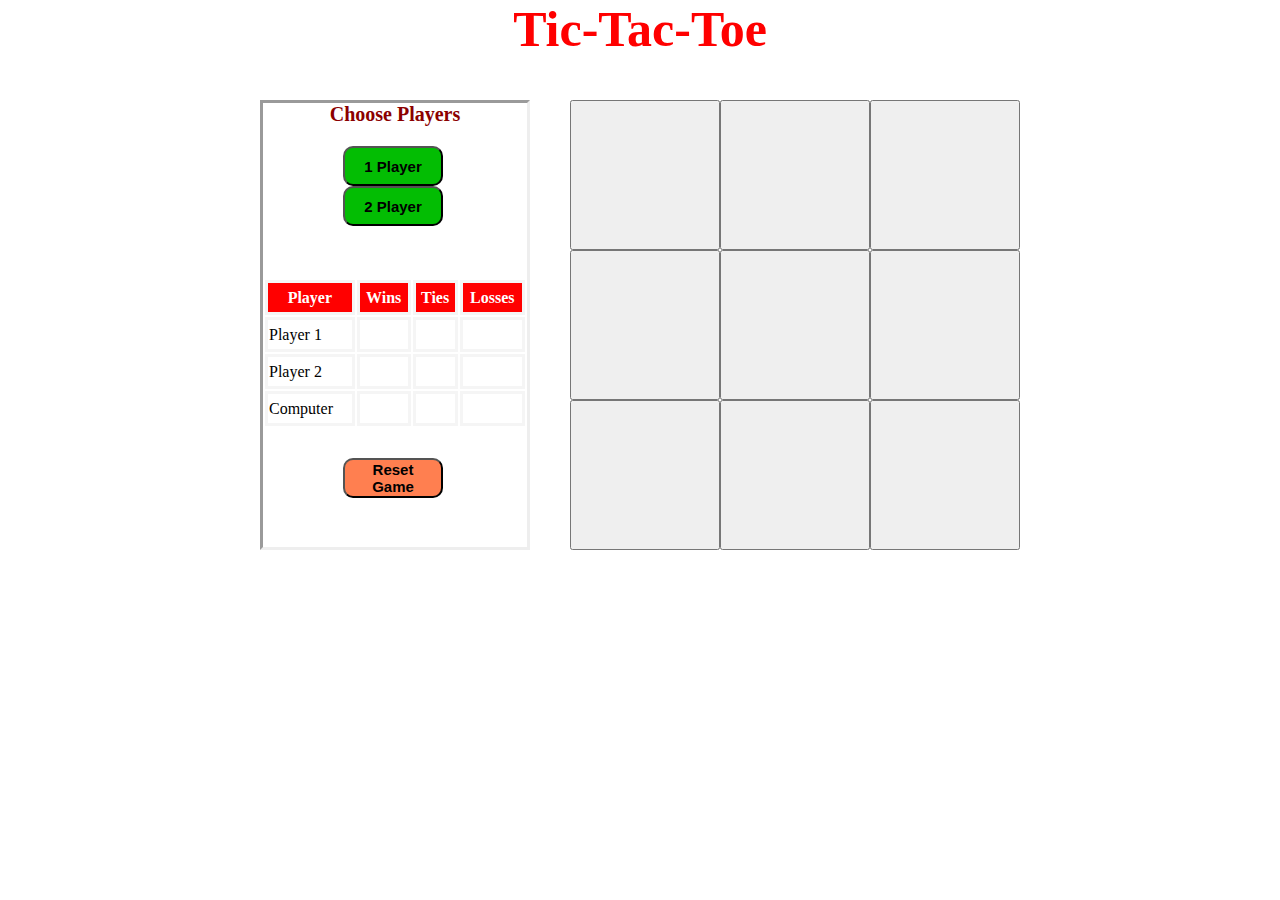
<file: index.html>
<!DOCTYPE html>
<html>
    <head>
        <title>Tic-Tac-Toe</title>
        <link href="style.css" rel="stylesheet" type="text/css">
    </head>

    <body>
        <header>
            <h1>Tic-Tac-Toe</h1>
        </header>

        <div class="two_main_columns">
            <section class="left_column">
                <p>Choose Players</p>
                <ul>
                    <li><button id="playerOne" class="playerbutton">1 Player</button></li>
                    <li><button id="playerTwo" class="playerbutton">2 Player</button></li>
                </ul>
                <br><br>
                <table>
                    <tr>
                        <th>Player</th>
                        <th>Wins</th>
                        <th>Ties</th>
                        <th>Losses</th>
                    </tr>
                    <tr>
                        <td>Player 1</td>
                        <td id="player1Wins"></td>
                        <td id="player1Ties"></td>
                        <td id="player1Losses"></td>
                    </tr>
                    <tr>
                        <td>Player 2</td>
                        <td id="player2Wins"></td>
                        <td id="player2Ties"></td>
                        <td id="player2Losses"></td>
                    </tr>
                    <tr>
                        <td>Computer</td>
                        <td id="computerWins"></td>
                        <td id="computerTies"></td>
                        <td id="computerLosses"></td>
                    </tr>
                </table>
                <button id="reset" class="resetbutton" value="reset">Reset Game</button>
            </section>

            <section class="right_column">
                <iframe id="overlaygif" src="https://giphy.com/embed/1PMVNNKVIL8Ig" width="480" height="360" frameBorder="0" class="giphy-embed" allowFullScreen></iframe>
                <section class="grid_cont">
                    <button id="topleft" class="position" value="topleft"></button>
                    <button id="topmiddle" class="position" value="topmiddle"></button>
                    <button id="topright" class="position" value="topright"></button>
                    <button id="middleleft" class="position" value="middleleft"></button>
                    <button id="middlemiddle" class="position" value="middlemiddle"></button>
                    <button id="middleright" class="position" value="middleright"></button>
                    <button id="bottomleft" class="position" value="bottomleft"></button>
                    <button id="bottommiddle" class="position" value="bottommiddle"></button>
                    <button id="bottomright" class="position" value="bottomright"></button>  
                </section>
                <button id="closeGif">Close Gif</button>
                <p id="turn">Turn: Player 1</p>
                <p id="wrong">Chose another one</p>  
                

            </section>
        </div>
        <div class="backgroundwinner">
            <p id="winner" class="winner">Player 1 wins</p>
        </div>
        <script type="text/javascript" src="./script.js"></script>
    </body>



</html>
</file>
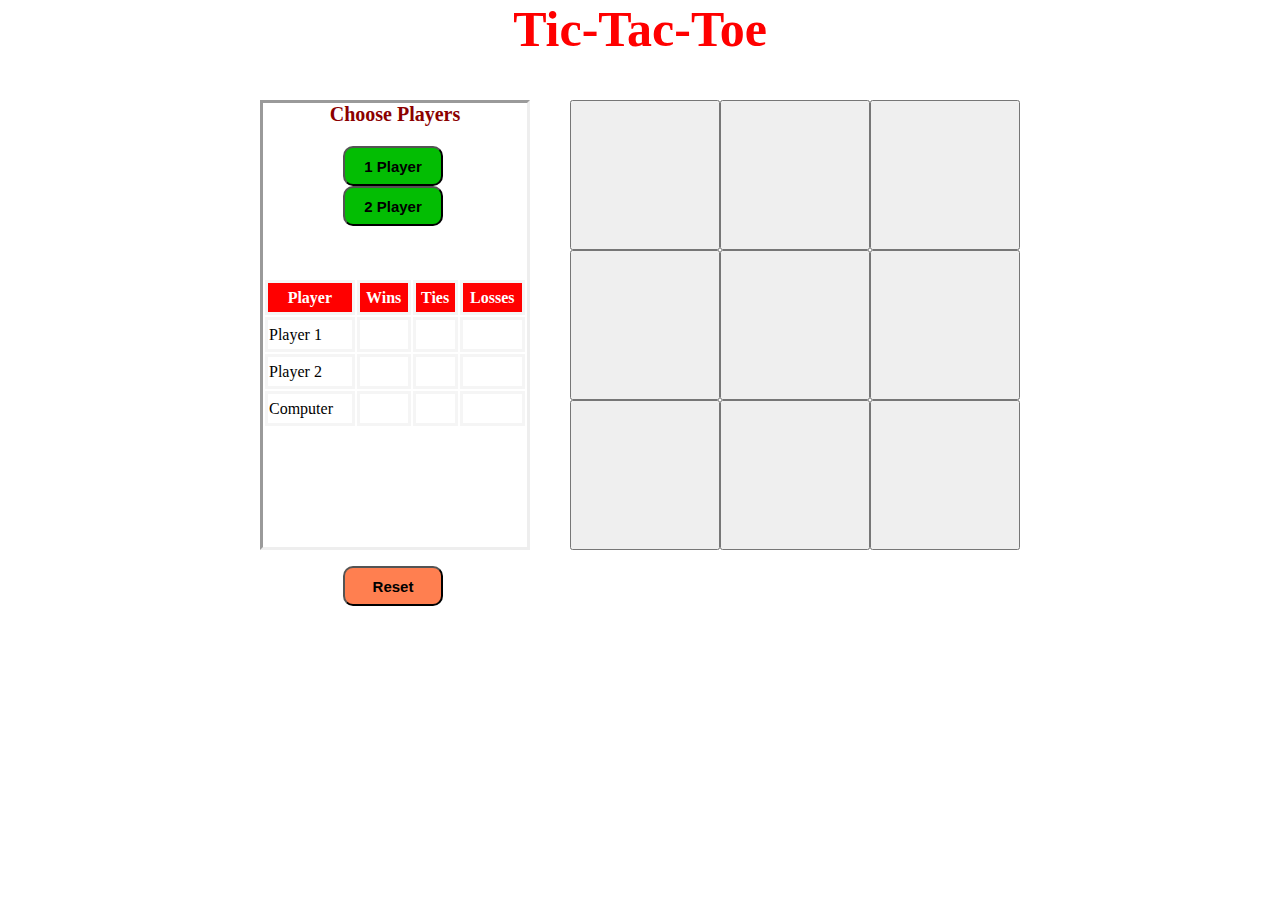
<file: home.html>
<!DOCTYPE html>
<html>
    <head>
        <title>Tic-Tac-Toe</title>
        <link href="style.css" rel="stylesheet" type="text/css">
    </head>

    <body>
        <header>
            <h1>Tic-Tac-Toe</h1>
        </header>

        <div class="two_main_columns">
            <section class="left_column">
                <p>Choose Players</p>
                <ul>
                    <li><button id="playerOne" class="playerbutton">1 Player</button></li>
                    <li><button id="playerTwo" class="playerbutton">2 Player</button></li>
                </ul>
                <br><br>
                <table>
                    <tr>
                        <th>Player</th>
                        <th>Wins</th>
                        <th>Ties</th>
                        <th>Losses</th>
                    </tr>
                    <tr>
                        <td>Player 1</td>
                        <td id="player1Wins"></td>
                        <td id="player1Ties"></td>
                        <td id="player1Losses"></td>
                    </tr>
                    <tr>
                        <td>Player 2</td>
                        <td id="player2Wins"></td>
                        <td id="player2Ties"></td>
                        <td id="player2Losses"></td>
                    </tr>
                    <tr>
                        <td>Computer</td>
                        <td id="computerWins"></td>
                        <td id="computerTies"></td>
                        <td id="computerLosses"></td>
                    </tr>
                </table>
                <br><br><br><br><br><br>
                <button id="reset" class="resetbutton" value="reset">Reset</button>
            </section>

            <section class="right_column">
                <iframe id="overlaygif" src="https://giphy.com/embed/1PMVNNKVIL8Ig" width="480" height="360" frameBorder="0" class="giphy-embed" allowFullScreen></iframe>
                <section class="grid_cont">
                    <button id="topleft" class="position" value="topleft"></button>
                    <button id="topmiddle" class="position" value="topmiddle"></button>
                    <button id="topright" class="position" value="topright"></button>
                    <button id="middleleft" class="position" value="middleleft"></button>
                    <button id="middlemiddle" class="position" value="middlemiddle"></button>
                    <button id="middleright" class="position" value="middleright"></button>
                    <button id="bottomleft" class="position" value="bottomleft"></button>
                    <button id="bottommiddle" class="position" value="bottommiddle"></button>
                    <button id="bottomright" class="position" value="bottomright"></button>  
                </section>
                <button id="closeGif">Close Gif</button>
                <p id="turn">Turn: Player 1</p>
                <p id="wrong">Chose another one</p>  
                

            </section>
        </div>
        <p id="winner" class="winner">Player 1 wins</p>
        <script type="text/javascript" src="./script.js"></script>
    </body>



</html>
</file>
<file: style.css>
*{
    box-sizing: border-box;
}

h1 {
    color: red;
    font-size: 50px;
    font-family: fantasy;
    text-align: center;
    margin: 0;
    padding: 0;
}
header{
    width: 100%;
    height: 70px;
    margin: 0;
    padding: 0;
}
body{
    margin: 0 auto;
    width: 760px;
    height: 650px;  
}

.two_main_columns{
    display: grid;
    grid-template-columns: min-content;
    margin-top: 30px;
}

.left_column{
    width: 270px;
    height: 450px;
    grid-column:270px;
    border-style: inset;
}

.right_column{
    margin: 0;
    padding: 0;
    width: 450px;
    grid-column: 500;
}

.grid_cont {
    display: grid;
    grid-template-columns: repeat(3, 150px);
    justify-items: stretch;
}

ul{
    width: 100%;
    list-style-type: none;
}

li {
    width: 100%;
    margin-left: 40px;
}

.playerbutton, .resetbutton {
    font-size: 15px;
    font-weight: bolder;
    width: 100px;
    height: 40px;
    border-radius: 10px;
}

.playerbutton{
    background-color: rgb(3, 189, 3);
}

.playerbutton:hover{
    background-color: darkgreen;
    color: white;
}

.resetbutton{
    margin-top: 30px;
    margin-left: 80px;
    background-color: coral;
}

.resetbutton:hover{
    margin-top: 30px;
    margin-left: 80px;
    background-color: rgb(176, 55, 11);
    color: white;
}


.position {
    height: 150px;
    font-size: 80px;
    color: red;
}

p{
    margin-top: 0;
    color: darkred;
    font-size: 20px;
    font-family: fantasy;
    text-align: center;
    font-weight: bolder;
}



#wrong, #winner, #turn{
    visibility: hidden;
    /*border-style: solid;
    border-color: blueviolet;*/
    
}

#overlaygif{
    width: 450px;
}
.right_column, .right_column iframe{
    position: relative;
}

.right_column iframe{
    z-index: 101;
}

.right_column iframe:first-child{
    position: absolute;
    margin-top: 30px;
    top: 0;
    left: 0;
    z-index: 100;
    visibility: hidden;
}

#turn{
    font-size: x-large;
}

.winner {
    font-size: xx-large;
    font-weight: bold;
}

.backgroundwinner{
    height: 40px;
    margin-top: -100px;
}

#closeGif {
    background-color: red;
    visibility: hidden;
}

table {
    width: 100%;
    height: 150px;
}

th {
    text-align: center; 
    background-color: red;
    color: white;
}

td {
    vertical-align: middle;
}

th, td {
    border-style: solid;
    border-color: whitesmoke;
}

tr:hover {
    background-color: coral;
}
</file>
